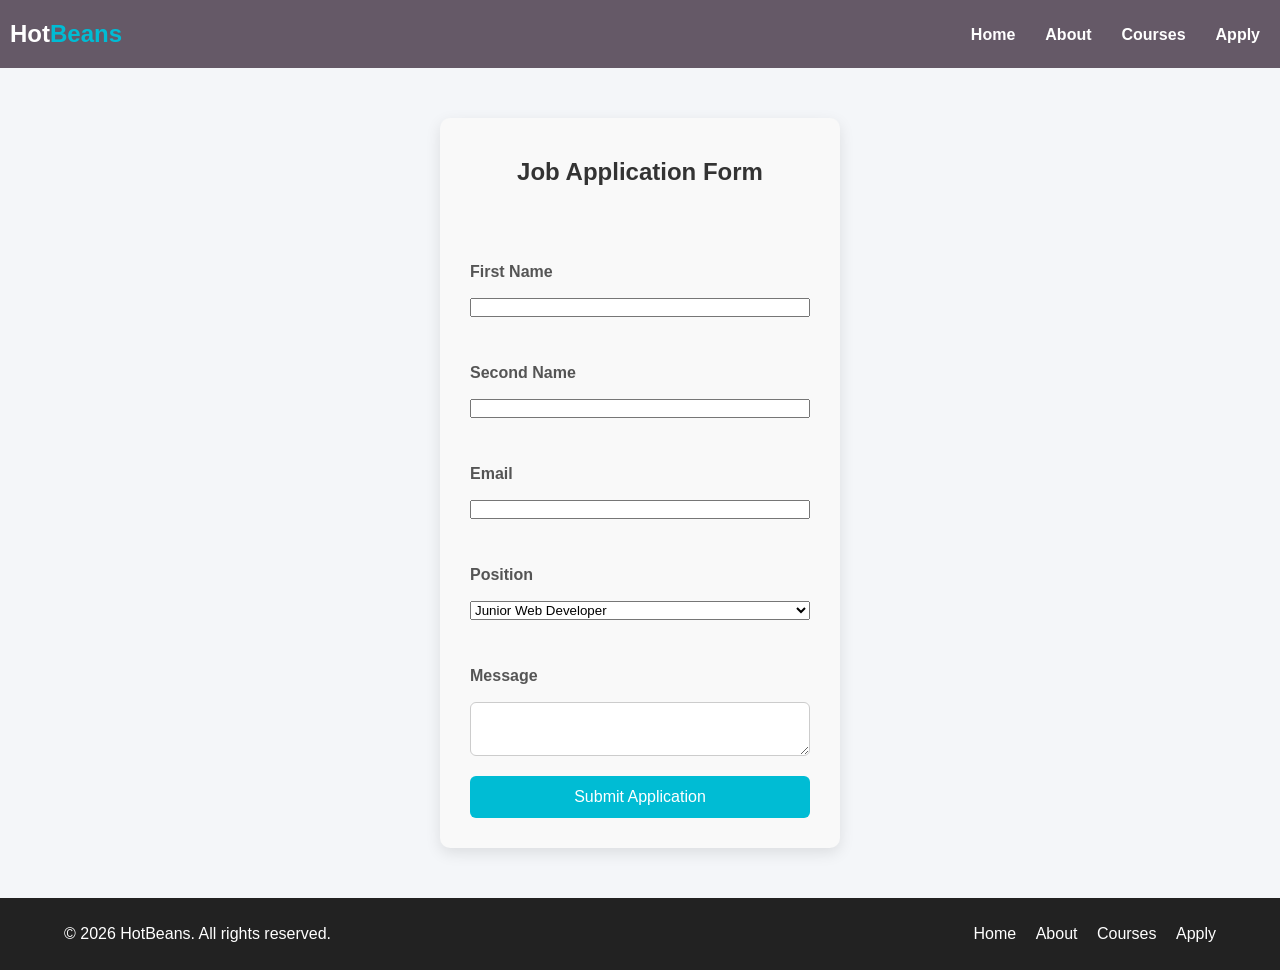
<file: apply.html>
<!DOCTYPE html>
<html lang="en">
<head>
    <meta charset="UTF-8">
    <meta name="viewport" content="width=device-width, initial-scale=1.0">
    <title>Apply</title>
    <link rel="stylesheet" href="mystyle.css">

</head>
<body>
    <nav class="navbar">
        <div class="logo">Hot<span>Beans</span></div> 
        <ul>
            <li><a href="index.html">Home</a></li>
            <li><a href="about.html">About</a></li>
            <li><a href="course.html">Courses</a></li>
            <li><a href="apply.html">Apply</a></li>
        </ul>
    </nav>

<main>
 <section class="apply-section">
    <h2>Job Application Form</h2>
    <form id="apply-form">

        <label for="First Name">First Name</label>
        <input type="text" id="name" required>

        <label for="Second Name">Second Name</label>
        <input type="text" id="name" required>

        <label for="email">Email</label>
        <input type="email" id="email" required>

        <label for="position">Position</label>
        <select id="position">
            <option>Junior Web Developer</option>
            <option>Front-End Developer</option>
            <option>Web Designer</option>
        </select>

        <label for="message">Message</label>
        <textarea id="message"></textarea>
        <button type="submit">Submit Application</button>

    </form>
    <p id="result"></p>
 </section>
</main>


   <!-- FOOTER -->
   <footer class="footer">
     <div class="footer-container">
      <p>&copy; 2026 HotBeans. All rights reserved.</p>
      <div class="footer-links">
       <a href="index.html">Home</a>
       <a href="about.html">About</a>
       <a href="course.html">Courses</a>
       <a href="apply.html">Apply</a>
       </div>
     </div>
   </footer>   
</body>
</html>
</file>
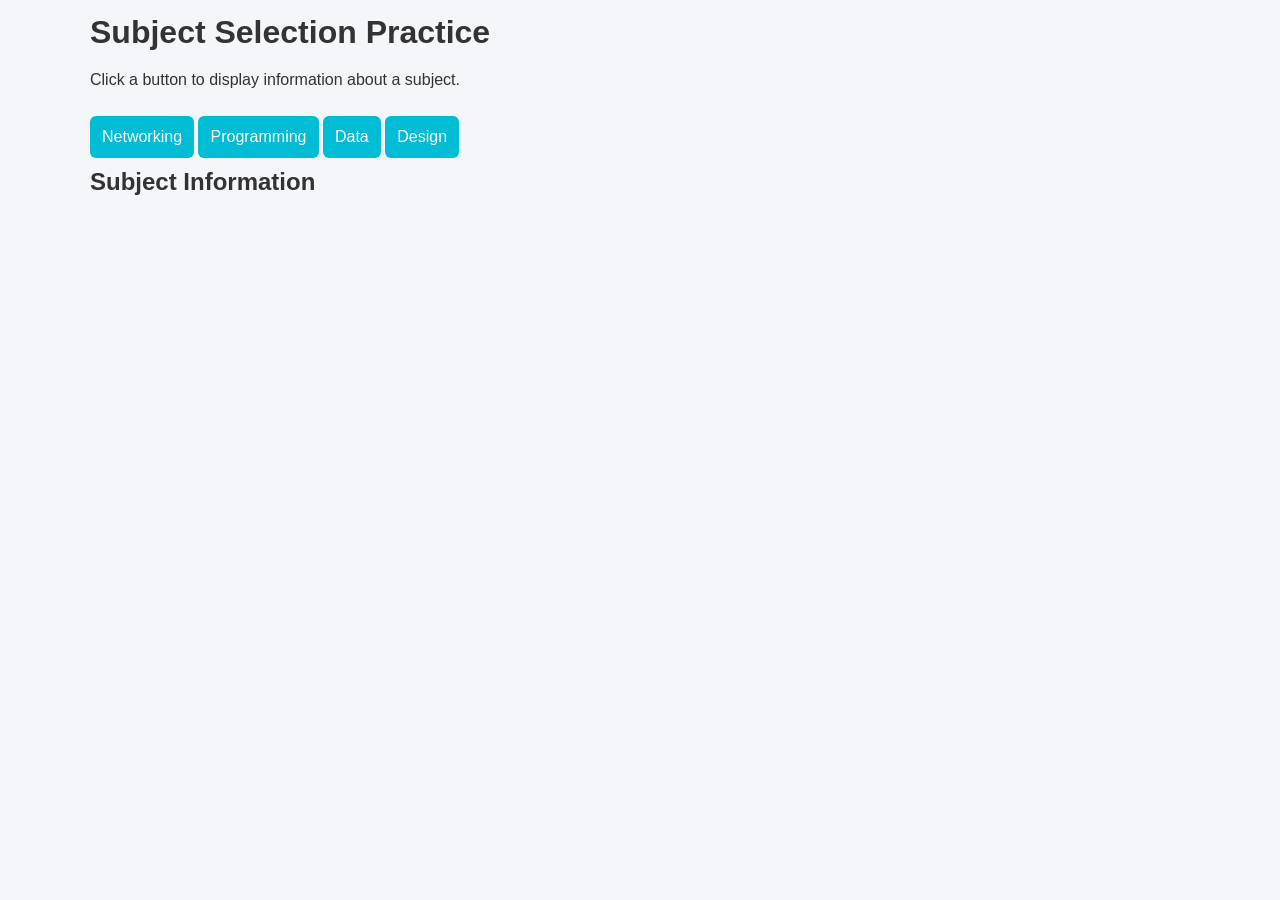
<file: coursess.html>
<!DOCTYPE html>
<html lang="en">
<head>
  <meta charset="UTF-8" />
  <meta name="viewport" content="width=device-width, initial-scale=1.0" />
  <title>Subject Selection Practice</title>
  <link rel="stylesheet" href="mystyle.css" />
</head>
<body>

  <div class="container">
    <h1>Subject Selection Practice</h1>
    <p class="intro">
      Click a button to display information about a subject.
    </p>

    <div class="button-group">
      <button onclick="showSubject('networking')">Networking</button>
      <button onclick="showSubject('programming')">Programming</button>
      <button onclick="showSubject('data')">Data</button>
      <button onclick="showSubject('design')">Design</button>
    </div>

    <div class="output-box">
      <h2>Subject Information</h2>
     
    </div>
  </div>

  <script src="script.js"></script>
</body>
</html>
</file>
<file: mystyle.css>
body {
    font-family: Arial, Helvetica, sans-serif;
    margin: 0;  
}

/*Navbar*/
.navbar {
    background-color: #655967;
    font-size: 18px;
    padding: 10px;
    display: flex;
    justify-content: space-between;
    align-items: center;
}

.logo span {
    color: rgb(101, 232, 255);
}

.navbar ul {
    display: flex;
    list-style: none;
}

.navbar li {
    margin-right: 10px;
}

/* Navbar Links Animation */
.nav-links a {
  text-decoration: none; 
}

.nav-links a:hover {
  color: rgb(101, 232, 255);
}

.nav-links a::after {
  content: "";
  position: absolute;
  width: 0%;
  height: 2px;
  bottom: -6px;
  left: 0;
  background-color: rgb(101, 232, 255);
  transition: width 0.6s ease-in-out;
}

.nav-links a:hover::after {
  width: 100%;
}

.navbar a {
  color: white;
  text-decoration: none;
  font-size: 16px;
  font-weight: bolder;
  position: relative;
  transition: color 0.3 ease;
}


/* Hero Section */
.hero {
  background-image: url("Hero-section image.jpg");
  background-size: cover;
  background-position: center;
  height: 400px;
  display: flex;
  justify-content: center;
  align-items: center;
}

.hero {
  color: white;
}

.cta-btn {
  margin-top: 25px;
  color: lightslategray;
  transition: all 0.3s ease, transofrm 0.3s ease
}

.cta-btn:hover {
  transform: translateY(-2px);
  box-shadow: 0 6px 15px rgba(156, 230, 248, 0.2);
}


.cta-btn:active {
  transform: translateY(0);
  box-shadow: 0 3px 8px rgba(115, 255, 248, 0.15);
}


/* INFO SECTION */
.info-section {
    padding: 60px;
    background-color: dark whitesmoke;
 }

.info-container {
    display: flex;
    align-items: center;
    justify-content: center;
    gap: 40px;
}

.info-image img{
    width: 450px;
    height: 275px;
    border-radius: 10px;
}

.info-text {
    max-width: 500px;
    text-align: left;
}

.btn {
  margin-top: 5px;
  display: inline-block;
  background-color: lightslategray;
  color:whitesmoke;
  padding: 10px 22px;
  border-radius: 8px;
  text-decoration: none;
  font-weight: 600;
  letter-spacing: 0.3px;
  transition: background-color 0.3s ease, transform 0.2s ease, box-shadow 0.2s ease;
  box-shadow: 0 4px 10px rgba(0, 0, 0, 0.12);
}
.btn:hover {
  background-color: #6e7d92;
  transform: translateY(-2px);
  box-shadow: 0 6px 14px rgba(0, 0, 0, 0.16);
}

.btn:active {
  transform: translateY(0);
  box-shadow: 0 3px 8px rgba(0, 0, 0, 0.12);
}

/* TEAM CARD SECTION */
  .grid {
    display: grid;
    grid-template-columns: repeat(auto-fit, minmax(280px, 1fr));
    gap: 30px;
    padding: 40px;
  }
  .card img {
    margin-top: 20px;
    width: 50%;
    height: fixed;
    border-radius: 15px;
  }
  
  .card h3 {
    margin-top: 10px;
  }
  
  
  .card {
    background: #fff;
    border-radius: 12px;
    overflow: hidden;
    box-shadow: 0 8px 20px rgba(0,0,0,0.08);
    transition: transform 0.3s ease, box-shadow 0.3s ease;
    text-align: center; 
    padding-bottom: 20px;
  }

  .card:hover {
    transform: translateY(-5px);
    box-shadow: 0 12px 30px rgba(0,0,0,0.12);
  }
 


.apply-section{
    width: 400px;
    margin: 50px auto;
}

#applyForm{
    display: flex;
    flex-direction: column;
}


body {
  font-family: Arial, sans-serif;
  line-height: 2;
  background-color: #f4f6f9;
  color: #333;
}
 
.container {
  width: 90%;
  max-width: 1100px;
  margin: auto;
}
 
/* Header */
header {
  background-color: #eedec5;
  color: white;
  padding: 15px 0;
}
 
.nav {
  display: flex;
  justify-content: space-between;
  align-items: center;
}
 
.logo {
  font-size: 24px;
}
 
.nav-links {
  list-style: none;
  display: flex;
  gap: 20px;
}
 
.nav-links a {
  color: white;
  text-decoration: none;
  font-size: 16px;
}
 
 
/* Hero */
.hero {
  background: linear-gradient(rgba(65, 68, 68, 0.8), rgba(74, 99, 100, 0.8)),
  url("CoursesPage IMG.jpg") center/cover no-repeat;
  color: white;
  text-align: center;
  padding: 80px 20px;
}
 
.hero h2 {
  font-size: 36px;
  margin-bottom: 15px;
}
 
.hero p {
  font-size: 18px;
  max-width: 700px;
  margin: auto;
}
 
/* Filter Section */
.filter-section {
  padding: 30px 0;
  background-color: white;
}
 
.filter-box {
  display: flex;
  gap: 15px;
  justify-content: center;
  flex-wrap: wrap;
}
 
.filter-box select {
  padding: 12px;
  width: 260px;
  border: 1px solid #ccc;
  border-radius: 6px;
  font-size: 16px;
}
 
/* Courses */
.courses-section {
  padding: 50px 0;
}
 
.courses-section h3 {
  text-align: center;
  margin-bottom: 30px;
  font-size: 30px;
}
 
.courses-grid {
  display: grid;
  grid-template-columns: repeat(auto-fit, minmax(280px, 1fr));
  gap: 25px;
}
 
.course-card {
  background-color: white;
  padding: 25px;
  border-radius: 10px;
  box-shadow: 0 4px 10px rgba(0, 0, 0, 0.08);
  transition: transform 0.3s ease;
}
 
.course-card:hover {
  transform: translateY(-5px);
}
 
.course-card h4 {
  margin-bottom: 10px;
  color: #1f2a44;
}
 
.level {
  font-weight: bold;
  color: #0077cc;
  margin-bottom: 10px;
}
 
.course-card p {
  margin-bottom: 15px;
}
 
.course-card button {
  background-color: #1f2a44;
  color: white;
  border: none;
  padding: 10px 18px;
  border-radius: 5px;
  cursor: pointer;
}
 
.course-card button:hover {
  background-color: #32456b;
}
 
.no-results {
  text-align: center;
  margin-top: 20px;
  color: red;
  display: none;
}
 
/* CTA */
.cta {
  background-color: #1f2a44;
  color: white;
  text-align: center;
  padding: 50px 20px;
}
 
.cta h3 {
  font-size: 30px;
  margin-bottom: 15px;
}
 
.cta p {
  margin-bottom: 20px;
  font-size: 17px;
}
 
.cta-btn {
  display: inline-block;
  background-color: white;
  color: #1f2a44;
  padding: 12px 24px;
  text-decoration: none;
  border-radius: 6px;
  font-weight: bold;
}
 
.cta-btn:hover {
  background-color: #e6e6e6;
}
 
/* Footer */
.footer { 
  background-color: #222;
  color: #fff;
  padding: 20px 0;
  margin-top: auto;
} 

.footer-container {
  width: 90%; max-width: 1200px;
  margin: 0 auto; display: flex;
  justify-content: space-between;
  align-items: center; flex-wrap: wrap;
} 

.footer-links a { 
  color: #fff;
  text-decoration: none;
  margin-left: 15px;
  transition: color 0.3s ease;
} 
 
.footer-links a:hover {
  color: #50ecd2;
}


/* Apply Page */
* {
  margin: 0;
  padding: 0;
  box-sizing: border-box;
  font-family: Arial, sans-serif;
}



.logo {
  color: #fff;
  font-size: 24px;
  font-weight: bold;
}

.logo span {
  color: #00bcd4;
}

.navbar ul {
  list-style: none;
  display: flex;
  gap: 20px;
}

.navbar ul li a {
  text-decoration: none;
  color: #fff;
  transition: 0.3s;
}

.navbar ul li a:hover {
  color: #00bcd4;
}

/* Section styling */

main{
  flex: 1;
}
.apply-section {
  max-width: 500px;
  padding: 30px;
  background: #f9f9f9;
  border-radius: 10px;
  box-shadow: 0 5px 15px rgba(0,0,0,0.1);
}

/* Heading */
.apply-section h2 {
  text-align: center;
  margin-bottom: 20px;
  color: #333;
}

/* Form elements */
form {
  display: flex;
  flex-direction: column;
}

label {
  margin: 40px 0 10px;
  color: #555;
  font-weight: bold;
}


textarea {
  padding: 10px;
  border: 1px solid #ccc;
  border-radius: 6px;
  font-size: 14px;
  transition: 0.3s;
}


textarea:focus {
  border-color: #00bcd4;
  outline: none;
}

/* Button */
button {
  margin-top: 20px;
  padding: 12px;
  border: none;
  border-radius: 6px;
  background-color: #00bcd4;
  color: #fff;
  font-size: 16px;
  cursor: pointer;
  transition: 0.3s;
}

button:hover {
  background-color: #0097a7;
}
</file>
